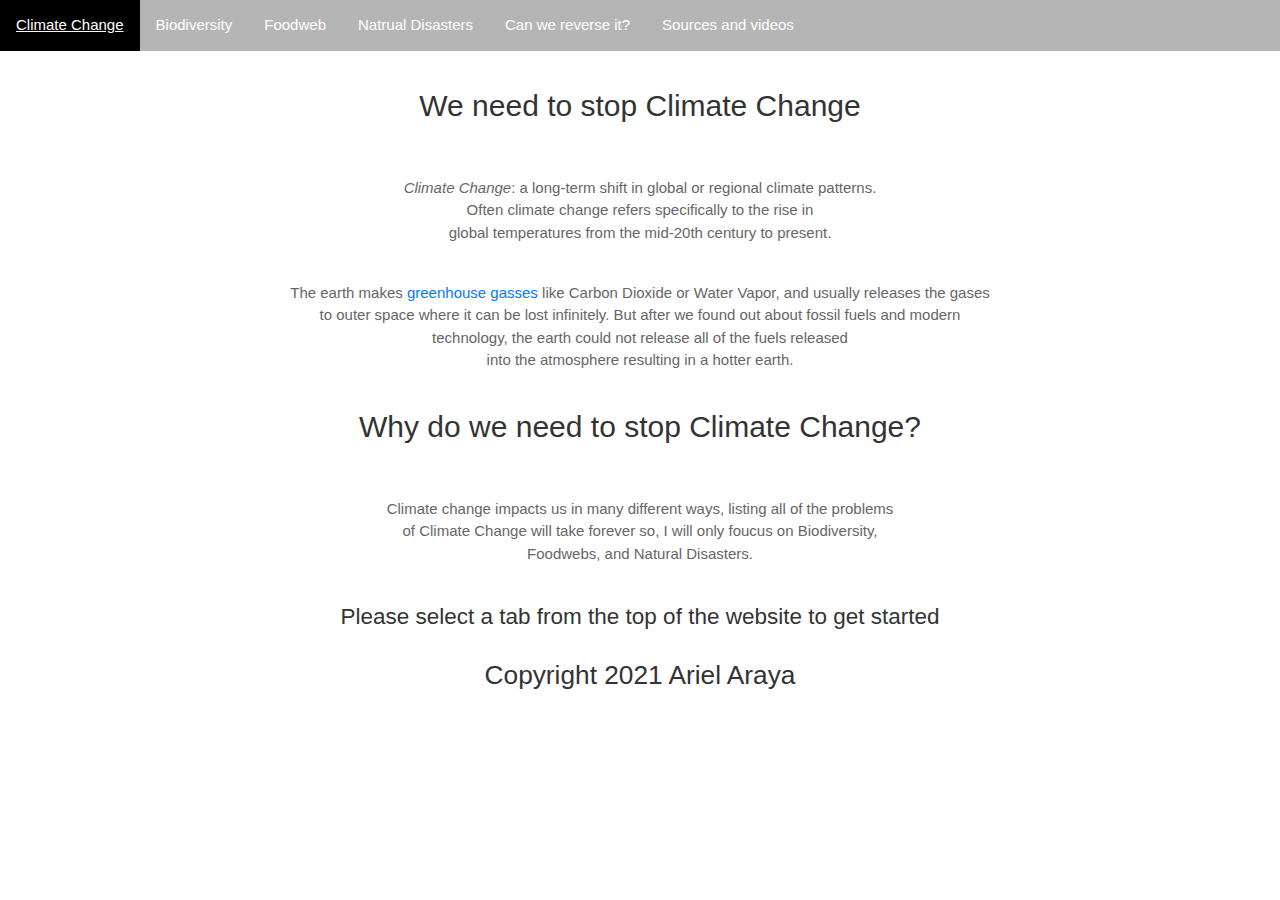
<file: art/sites/ClimateChange/index.html>
<!DOCTYPE html>
<html>
    <head>
        <link rel="stylesheet" href="Simple.css">
        <script src="https://www.w3schools.com/lib/w3.js"></script>
        <link rel = "icon" href = "CCIcon.JPG" type = "image/x-icon"> 
        <title>Climate Change - Project by Ariel</title>
    </head>
    <body class="">
        <!--Head/Nav Bar-->
        <ul>
            <li><a class="w3-black" href="index.html">Climate Change</a></li>
            <li><a href="Biodiversity.html">Biodiversity</a></li>
            <li><a href="foodweb.html">Foodweb</a></li>
            <li><a href="NaturalDisasters.html">Natrual Disasters</a></li>
            <li><a href="Canwereverseit.html">Can we reverse it?</a></li>
            <li><a class="w3-right" href="Sources.html">Sources and videos</a></li>
        </ul>
        <!--Title-->
        <br>
        <h2 class="w3-center">We need to stop Climate Change</h2>
        <br>
        <br>
        <p class="w3-center"><i>Climate Change</i>:  a long-term shift in global or regional climate patterns. <br>Often climate change refers specifically to the rise in<br> global temperatures from the mid-20th century to present.</p>
        <br>
        <p class="w3-center">The earth makes <a href="define/greenhousegasses.html">greenhouse gasses</a> like Carbon Dioxide or Water Vapor, and usually releases the gases<br> to outer space where it can be lost infinitely. But after we found out about fossil fuels and modern<br> technology, the earth could not release all of the fuels released <br>into the atmosphere resulting in a hotter earth.</p>
        <br>
        <h2 class="w3-center">Why do we need to stop Climate Change?</h2>
        <br>
        <br>
        <p class="w3-center">Climate change impacts us in many different ways, listing all of the problems<br> of Climate Change will take forever so, I will only foucus on Biodiversity, <br>Foodwebs, and Natural Disasters.</p>
        <br>
        <h4 class="w3-center">Please select a tab from the top of the website to get started</h4>
        <br>
        <h3 class="w3-center">Copyright 2021 Ariel Araya</h3>
    </body>
</html>
</file>
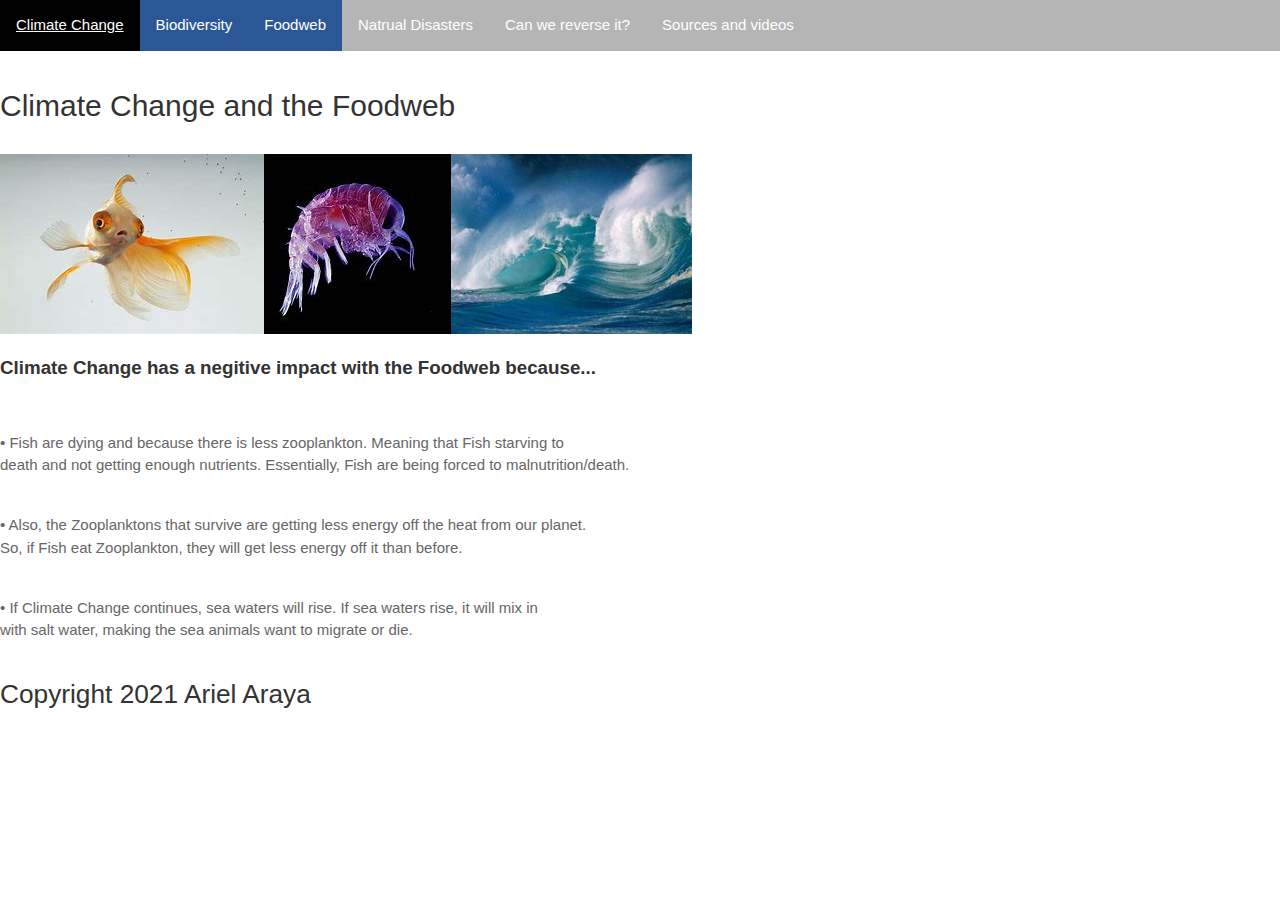
<file: art/sites/ClimateChange/foodweb.html>
<!DOCTYPE html>
<html>
    <head>
        <link rel="stylesheet" href="Simple.css">
        <script src="https://www.w3schools.com/lib/w3.js"></script>
        <link rel = "icon" href = "CCIcon.JPG" type = "image/x-icon"> 
        <title>Foodwebs - Project by Ariel</title>
    </head>
    <body class="">
        <!--Head/Nav Bar-->
        <ul>
            <li><a class="w3-black" href="index.html">Climate Change</a></li>
            <li><a class="w3-metro-dark-blue" href="Biodiversity.html">Biodiversity</a></li>
            <li><a class="w3-metro-dark-blue" href="foodweb.html">Foodweb</a></li>
            <li><a href="NaturalDisasters.html">Natrual Disasters</a></li>
            <li><a href="Canwereverseit.html">Can we reverse it?</a></li>
            <li><a class="w3-right" href="Sources.html">Sources and videos</a></li>
        </ul>
        <!--Title-->
        <br>
        <h2>Climate Change and the Foodweb</h2>
        <br>
        <span><img src="Foodweb1.jfif"><img src="Foodweb2.jfif"><img src="Foodweb3.jfif" height="180"></span>
        <br>
        <br>
        <h5><b>Climate Change has a negitive impact with the Foodweb because...</b></h5>
        <br>
        <br>
        <p>•	Fish are dying and because there is less zooplankton. Meaning that Fish starving to <br>death and not getting enough nutrients. Essentially, Fish are being forced to malnutrition/death.</p>
        <br>
        <p>•	Also, the Zooplanktons that survive are getting less energy off the heat from our planet.<br> So, if Fish eat Zooplankton, they will get less energy off it than before.</p>
        <br>
        <p>•	If Climate Change continues, sea waters will rise. If sea waters rise, it will mix in <br>with salt water, making the sea animals want to migrate or die.</p>
        <br>
        <h3>Copyright 2021 Ariel Araya</h3>
        <br>
    </body>
</html>
</file>
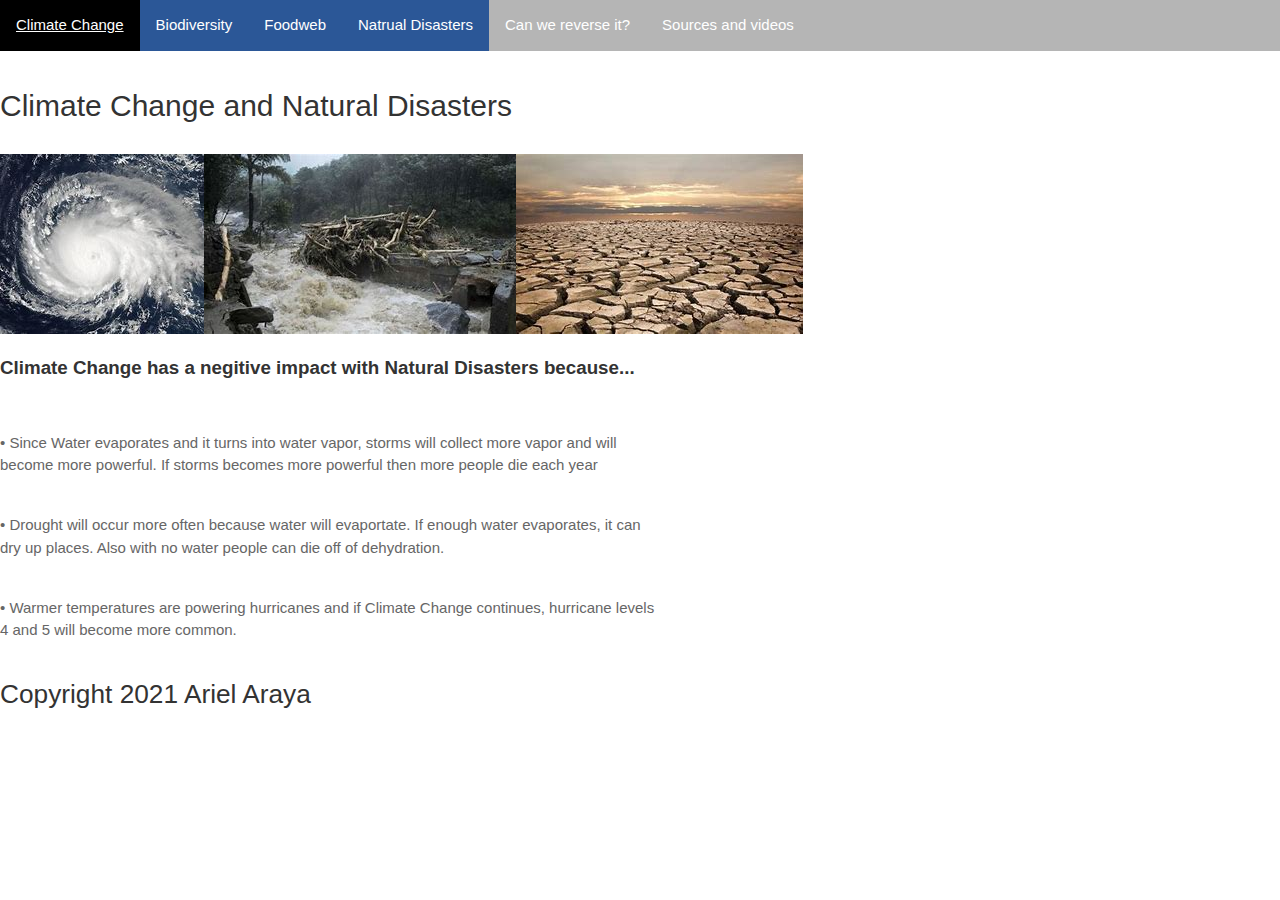
<file: art/sites/ClimateChange/NaturalDisasters.html>
<!DOCTYPE html>
<html>
    <head>
        <link rel="stylesheet" href="Simple.css">
        <script src="https://www.w3schools.com/lib/w3.js"></script>
        <link rel = "icon" href = "CCIcon.JPG" type = "image/x-icon"> 
        <title>Natural Disasters - Project by Ariel</title>
    </head>
    <body class="">
        <!--Head/Nav Bar-->
        <ul>
            <li><a class="w3-black" href="index.html">Climate Change</a></li>
            <li><a class="w3-metro-dark-blue" href="Biodiversity.html">Biodiversity</a></li>
            <li><a class="w3-metro-dark-blue" href="foodweb.html">Foodweb</a></li>
            <li><a class="w3-metro-dark-blue" href="NaturalDisasters.html">Natrual Disasters</a></li>
            <li><a href="Canwereverseit.html">Can we reverse it?</a></li>
            <li><a class="w3-right" href="Sources.html">Sources and videos</a></li>
        </ul>
        <!--Title-->
        <br>
        <h2>Climate Change and Natural Disasters</h2>
        <br>
        <span><img src="Natural1.jfif"><img src="Natural2.jfif"><img src="Natural3.jfif" height="180"></span>
        <br>
        <br>
        <h5><b>Climate Change has a negitive impact with Natural Disasters because...</b></h5>
        <br>
        <br>
        <p>•	Since Water evaporates and it turns into water vapor, storms will collect more vapor and will <br>become more powerful. If storms becomes more powerful then more people die each year</p>
        <br>
        <p>•	Drought will occur more often because water will evaportate. If enough water evaporates, it can<br> dry up places. Also with no water people can die off of dehydration.</p>
        <br>
        <p>•	Warmer temperatures are powering hurricanes and if Climate Change continues, hurricane levels<br> 4 and 5 will become more common.</p>
        <br>
        <h3>Copyright 2021 Ariel Araya</h3>
        <br>
    </body>
</html>
</file>
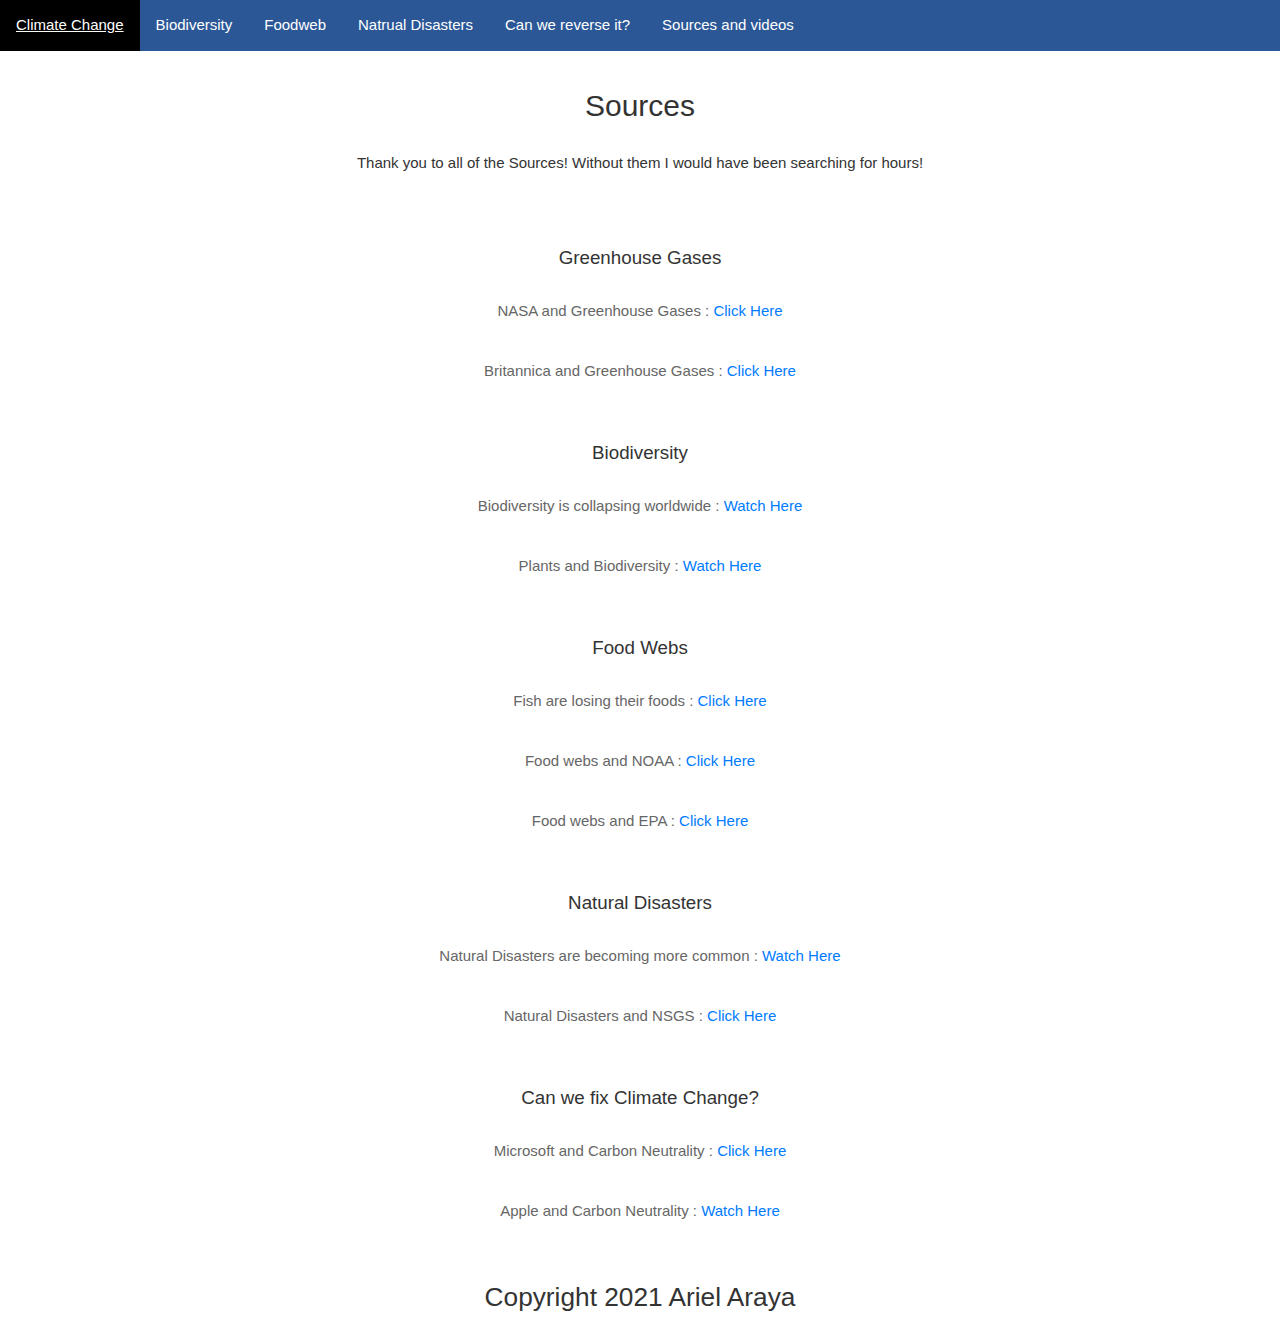
<file: art/sites/ClimateChange/Sources.html>
<!DOCTYPE html>
<html>
    <head>
        <link rel="stylesheet" href="Simple.css">
        <script src="https://www.w3schools.com/lib/w3.js"></script>
        <link rel = "icon" href = "CCIcon.JPG" type = "image/x-icon"> 
        <title>Sources - Project by Ariel</title>
    </head>
    <body class="">
        <!--Head/Nav Bar-->
        <ul class="w3-metro-dark-blue" >
            <li><a class="w3-black" href="index.html">Climate Change</a></li>
            <li><a class="w3-metro-dark-blue" href="Biodiversity.html">Biodiversity</a></li>
            <li><a class="w3-metro-dark-blue" href="foodweb.html">Foodweb</a></li>
            <li><a class="w3-metro-dark-blue" href="NaturalDisasters.html">Natrual Disasters</a></li>
            <li><a class="w3-metro-dark-blue" href="Canwereverseit.html">Can we reverse it?</a></li>
            <li><a class="w3-metro-dark-blue" class="w3-right" href="Sources.html">Sources and videos</a></li>
        </ul>
        <!--Title-->
        <br>
        <h2 class="w3-center">Sources</h2>
        <br>
        <h6 class="w3-center">Thank you to all of the Sources! Without them I would have been searching for hours!</h6>
        <br>
        <br>
        <br>
        <h5 class="w3-center">Greenhouse Gases</h5>
        <br>
        <p class="w3-center">NASA and Greenhouse Gases : <a href="https://climatekids.nasa.gov/greenhouse-cards/">Click Here</a></p>
        <br>
        <p class="w3-center">Britannica and Greenhouse Gases : <a href="https://www.britannica.com/science/greenhouse-gas">Click Here</a></p>
        <br>
        <br>
        <h5 class="w3-center">Biodiversity</h5>
        <br>
        <p class="w3-center">Biodiversity is collapsing worldwide : <a href="Videos/YTV1.html">Watch Here</a></p>
        <br>
        <p class="w3-center">Plants and Biodiversity : <a href="Videos/YTV2.html">Watch Here</a></p>
        <br>
        <br>
        <h5 class="w3-center">Food Webs</h5>
        <br>
        <p class="w3-center">Fish are losing their foods : <a href="https://phys.org/news/2018-04-climate-ocean-food-chains-fish.html">Click Here</a></p>
        <br>
        <p class="w3-center">Food webs and NOAA : <a href="https://www.fisheries.noaa.gov/feature-story/climate-drives-change-arctic-food-web">Click Here</a></p>
        <br>
        <p class="w3-center">Food webs and EPA : <a href="https://archive.epa.gov/epa/climate-impacts/climate-impacts-ecosystems.html">Click Here</a></p>
        <br>
        <br>
        <h5 class="w3-center">Natural Disasters</h5>
        <br>
        <p class="w3-center">Natural Disasters are becoming more common : <a href="Videos/YTV3.html">Watch Here</a></p>
        <br>
        <p class="w3-center">Natural Disasters and NSGS : <a href="https://www.usgs.gov/faqs/how-can-climate-change-affect-natural-disasters-1?qt-news_science_products=0#qt-news_science_products">Click Here</a></p>
        <br>
        <br>
        <h5 class="w3-center">Can we fix Climate Change?</h5>
        <br>
        <p class="w3-center">Microsoft and Carbon Neutrality : <a href="https://blogs.microsoft.com/blog/2020/01/16/microsoft-will-be-carbon-negative-by-2030/">Click Here</a></p>
        <br>
        <p class="w3-center">Apple and Carbon Neutrality : <a href="Videos/YTV4.html">Watch Here</a></p>
        <br>
        <br>
        <h3 class="w3-center">Copyright 2021 Ariel Araya</h3>
        <br>
    </body>
</html>
</file>
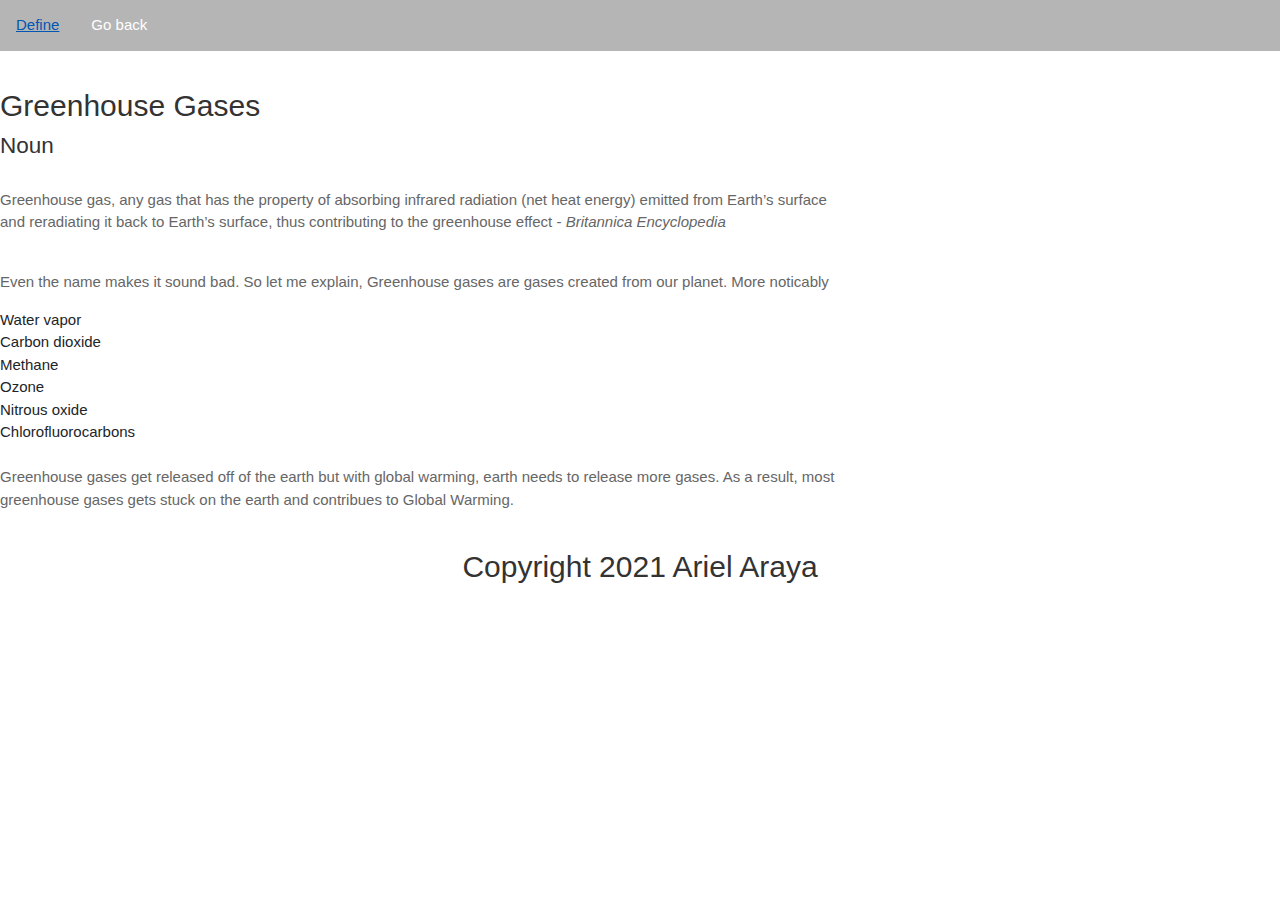
<file: art/sites/ClimateChange/define/greenhousegasses.html>
<!DOCTYPE html>
<html>
    <head>
        <link rel="stylesheet" href="Simple.css">
        <script src="https://www.w3schools.com/lib/w3.js"></script>
        <link rel = "icon" href = "Define.png" type = "image/x-icon"> 
        <title>Climate Change - Define by Ariel</title>
    </head>
    <body class="">
        <!--Head/Nav Bar-->
        <ul>
            <li><a class="w3-win8-blue" href="#">Define</a></li>
            <li><a href="https://ariel100araya.github.io/school/Projects/ClimateChange/index.html">Go back</a></li>
        </ul>
        <!--Title-->
        <br>
        <h2 class="">Greenhouse Gases</h2>
        <h4 class="">Noun</h4>
        <br>
        <p class="">Greenhouse gas, any gas that has the property of absorbing infrared radiation (net heat energy) emitted from Earth’s surface<br> and reradiating it back to Earth’s surface, thus contributing to the greenhouse effect - <i>Britannica Encyclopedia</i></p>
        <br>
        <p>Even the name makes it sound bad. So let me explain, Greenhouse gases are gases created from our planet. More noticably</p>
        <bl class="w3-center">
            <li>Water vapor</li>
            <br>
            <li>Carbon dioxide</li>
            <br>
            <li>Methane</li>
            <br>
            <li>Ozone</li>
            <br>
            <li>Nitrous oxide</li>
            <br>
            <li>Chlorofluorocarbons</li>
        </bl>
        <br>
        <br>
        <p>Greenhouse gases get released off of the earth but with global warming, earth needs to release more gases. As a result, most <br>greenhouse gases gets stuck on the earth and contribues to Global Warming.</p>
        <br>
        <h2 class="w3-center">Copyright 2021 Ariel Araya</h2>
        <br>
    </body>
</html>
</file>
